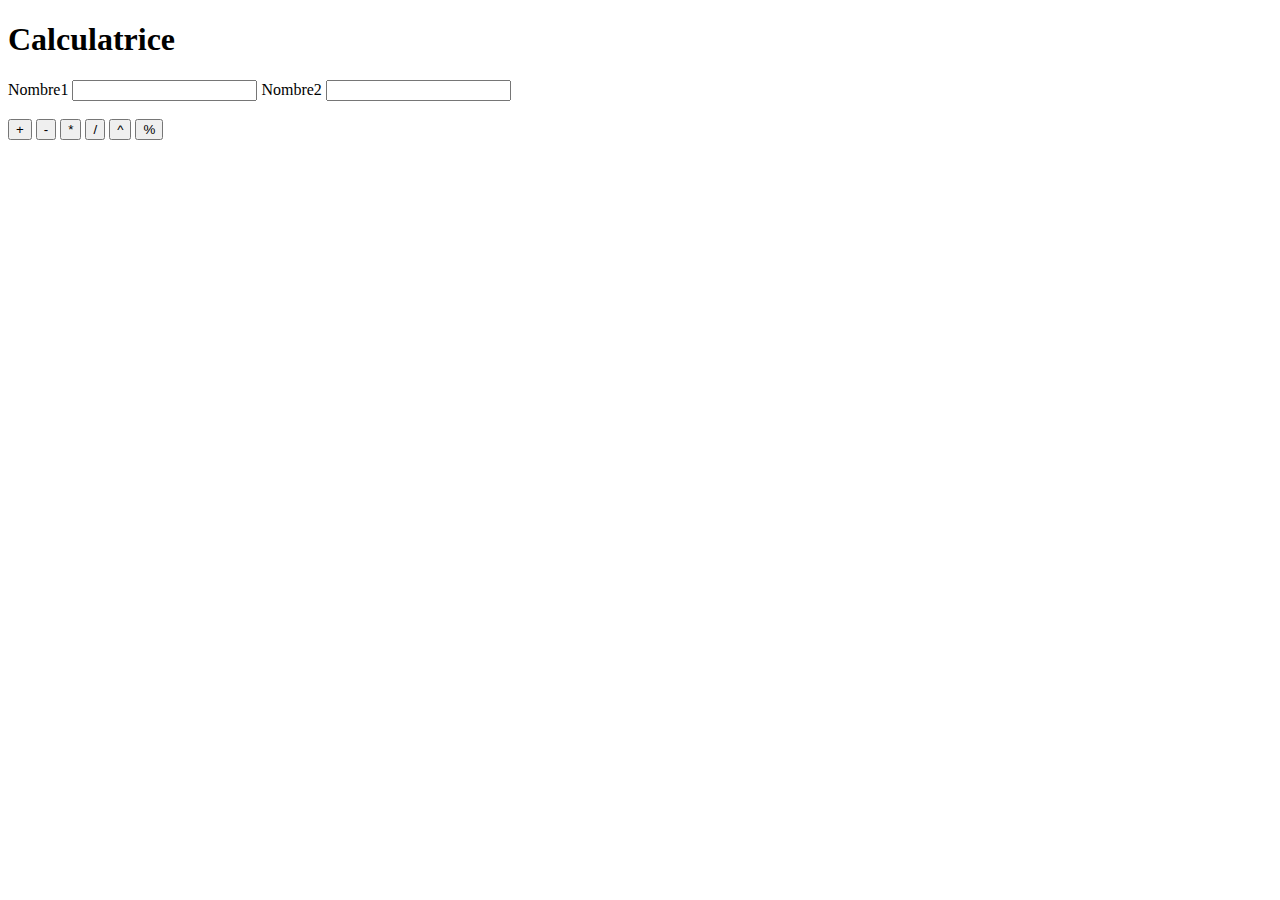
<file: Calculatrice.html>
<!DOCTYPE html>
<html>
<head>
  <meta charset="utf-8">
  <title>Modulo</title>
</head>
<body>
   <form>
    <h1>Calculatrice</h1>
    <!-- textbox pour le nombre1 et nombre 2 -->
    <label for="txtNombre1">Nombre1</label>
    <input type="text" id="txtNombre1">
    <label for="txtNombre2">Nombre2</label>
    <input type="text" id="txtNombre2">
    <br><br>

    <!-- bouton pour calculer -->
    <input type="button" id="btnCalcule" onclick="calculeAddition()"  value="+">
    <input type="button" id="btnCalcule" onclick="calculeSoustraction()"  value="-">
    <input type="button" id="btnCalcule" onclick="calculeMultiplication()"  value="*">
    <input type="button" id="btnCalcule" onclick="calculeDivision()"  value="/">
    <input type="button" id="btnCalcule" onclick="calculeExposant()"  value="^">
    <input type="button" id="btnCalcule" onclick="calculeModulo()"  value="%">
    
    <!-- Création d'une section pour l'affichage des résultats -->
    <div id="divAffiche"></div>
    
    <script>
        //fonction pour addition
        function calculeAddition() {
            //Chercher les données dans le formulaire
            var nombre1 = document.getElementById("txtNombre1").value;
            var nombre2 = document.getElementById("txtNombre2").value;

            var affiche = document.getElementById("divAffiche");
            
            //Constuire le message à afficher
            var message = "<br><br>" + nombre1 + " + " + nombre2 + " = " + (parseInt(nombre1) + parseInt(nombre2));
            
            //Afficher le message sur la page web
            affiche.innerHTML = message;
        }
        
        //fonction pour soustraction
        function calculeSoustraction() {
            //Chercher les données dans le formulaire
            var nombre1 = document.getElementById("txtNombre1").value;
            var nombre2 = document.getElementById("txtNombre2").value;

            var affiche = document.getElementById("divAffiche");
            
            //Constuire le message à afficher
            var message = "<br><br>" + nombre1 + " - " + nombre2 + " = " + (nombre1-nombre2);
            
            //Afficher le message sur la page web
            affiche.innerHTML = message;
        }
        
        //fonction pour multiplication
        function calculeMultiplication() {
            //Chercher les données dans le formulaire
            var nombre1 = document.getElementById("txtNombre1").value;
            var nombre2 = document.getElementById("txtNombre2").value;

            var affiche = document.getElementById("divAffiche");
            
            //Constuire le message à afficher
            var message = "<br><br>" + nombre1 + " * " + nombre2 + " = " + (nombre1*nombre2);
            
            //Afficher le message sur la page web
            affiche.innerHTML = message;
        }
        
        //fonction pour division
        function calculeDivision() {
            //Chercher les données dans le formulaire
            var nombre1 = document.getElementById("txtNombre1").value;
            var nombre2 = document.getElementById("txtNombre2").value;

            var affiche = document.getElementById("divAffiche");
            
            //Constuire le message à afficher
            var message = "<br><br>" + nombre1 + " / " + nombre2 + " = " + (nombre1/nombre2);
            
            //Afficher le message sur la page web
            affiche.innerHTML = message;
        }
        
        //fonction pour exposant
        function calculeExposant() {
            //Chercher les données dans le formulaire
            var nombre1 = document.getElementById("txtNombre1").value;
            var nombre2 = document.getElementById("txtNombre2").value;

            var affiche = document.getElementById("divAffiche");
            
            //Constuire le message à afficher
            var message = "<br><br>" + nombre1 + " ^ " + nombre2 + " = " + (nombre1**nombre2);
            
            //Afficher le message sur la page web
            affiche.innerHTML = message;
        }
        
        //fonction pour modulo
        function calculeModulo() {
            //Chercher les données dans le formulaire
            var nombre1 = document.getElementById("txtNombre1").value;
            var nombre2 = document.getElementById("txtNombre2").value;

            var affiche = document.getElementById("divAffiche");
            
            //Constuire le message à afficher
            var message = "<br><br>" + nombre1 + " % " + nombre2 + " = " + (nombre1%nombre2);
            
            //Afficher le message sur la page web
            affiche.innerHTML = message;
        }
    </script>
    
  </form>
</body>
</html>
</file>
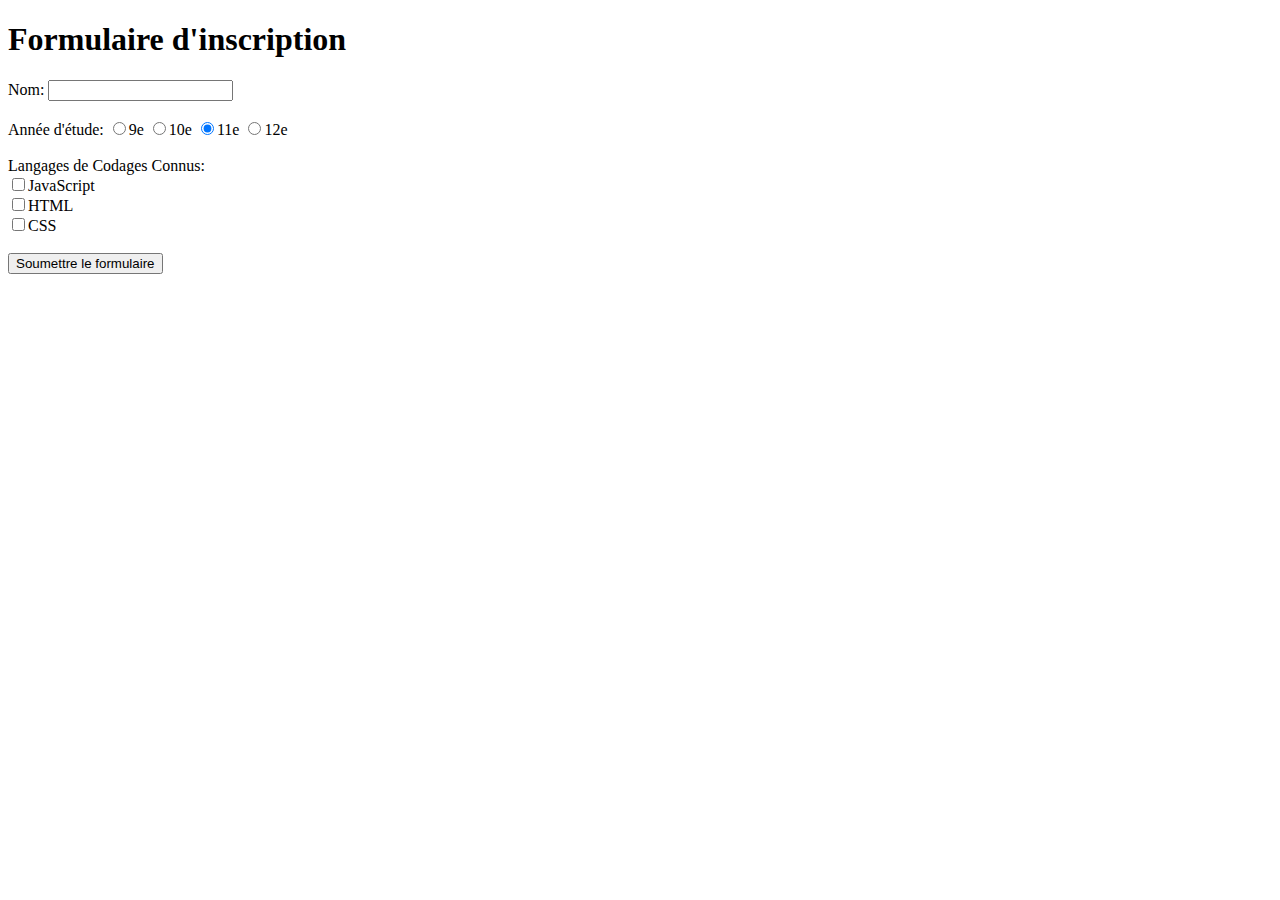
<file: Formulaire.html>
<!DOCTYPE html>
<html>
<head>
  <meta charset="utf-8">
  <title>Questions</title>
</head>
<body>
  <form>
     <h1>Formulaire d'inscription</h1>
    
    <!-- textbox pour le nom de l'élève -->
    <label for="txtNom">Nom:</label>
    <input type="text" id="txtNom">
    <br><br>
    
    <!-- radio button pour l'année d'étude secondaire -->
    <label for="radGrade">Année d'étude:</label>
    <input type="radio" name="annee" value="9e">9e
    <input type="radio" name="annee" value="10e">10e
    <input type="radio" name="annee" value="11e" checked>11e
    <input type="radio" name="annee" value="12e">12e
    <br><br>

    <!-- Checkbox pour les langages de  que tu connais -->
    <label for="chkLangues">Langages de Codages Connus:</label><br>
    <input type="checkbox" id="chkLangues" name="langues" value="Tu connais JavaScript">JavaScript<br>
    <input type="checkbox" id="chkLangues" name="langues" value="Tu connais HTML">HTML<br>
    <input type="checkbox" id="chkLangues" name="langues" value="Tu connais CSS">CSS<br><br>

    <!-- bouton pour soumettre le formulaire -->
    <input type="button" id="btnSoumet" onclick="soumettreFormulaire()"  value="Soumettre le formulaire">
    
    <!-- Création d'une section pour l'affichage des résultats -->
    <div id="divAffiche">
    </div>
    <script>
        function soumettreFormulaire() {
            //Chercher les données dans le formulaire
            var nom = document.getElementById("txtNom").value;
            var affiche = document.getElementById("divAffiche");
            //Pour déterminer lequel des radio buttons est coché
            var radiosAnnee = document.getElementsByName("annee");
            //Variable pour stocker l'année choisie
            var annee = "";
            for (var i = 0; i < radiosAnnee.length; i++) {
              if (radiosAnnee[i].checked) {
                  annee = radiosAnnee[i].value;
              }
            }
            //Pour déterminer lesquels des checkbox sont cochés
            var checkLangues = document.getElementsByName("langues");
            var messageCodes = "";
            for (var i=0; i < checkLangues.length; i++) {
              if (checkLangues[i].checked) {
                messageCodes += " " + checkLangues[i].value;
              }
            }
          
            //Construire le message à afficher
            var message = "<br><br>Votre nom est: " + nom + ".  " + "Tu es en " + annee + ". " + messageCodes  + ".";
            //Afficher le message sur la page web
            affiche.innerHTML = message;
        }
    </script>
  </form>
</body>
</html>
</file>
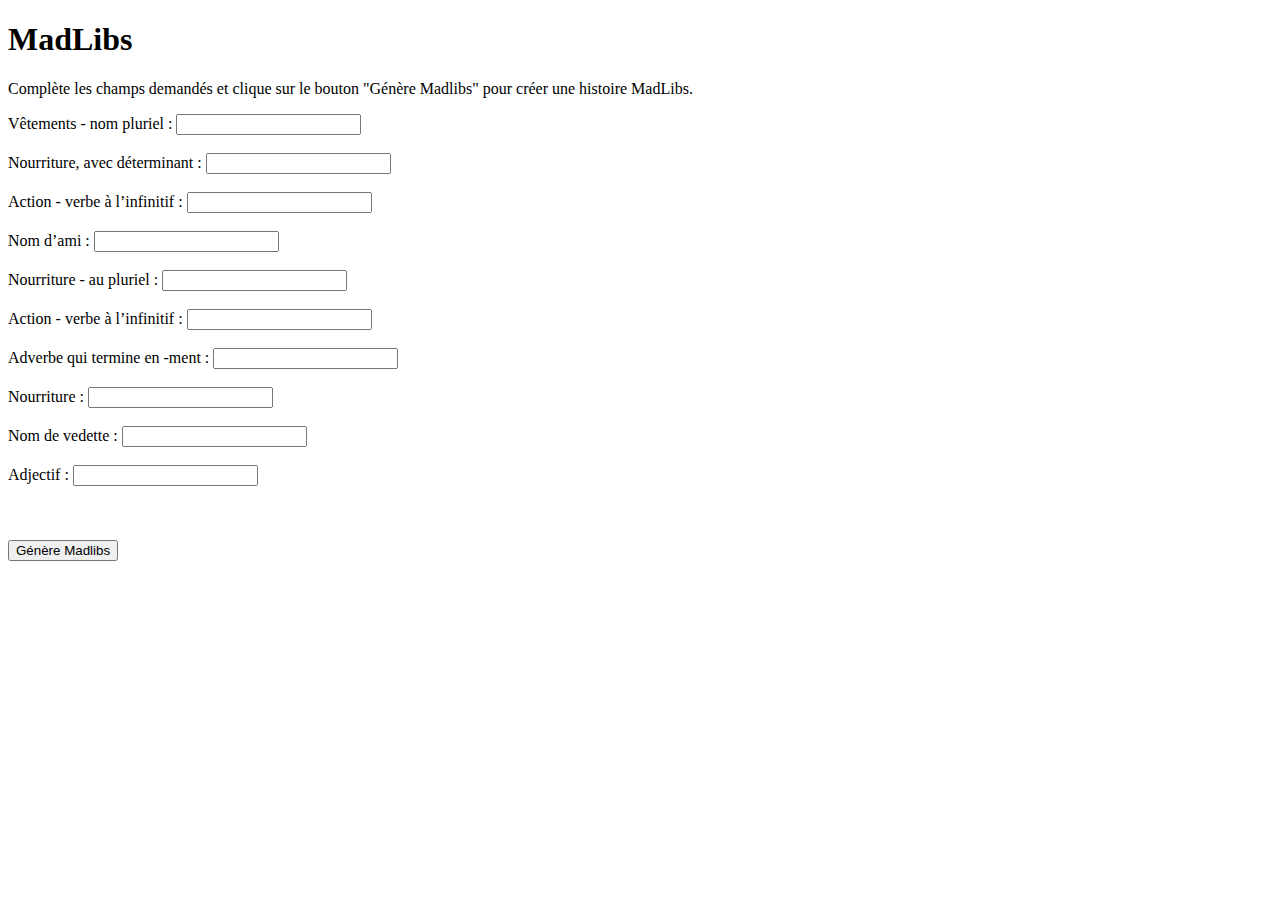
<file: MadLibs.html>
<!--- J’adore l’été !  Chaque jour, quand je suis en vacances, 
je me réveille, je mets mes ________________ (vêtements - nom pluriel), 
je me rend à la cuisine et je mange _________________ (nourriture, avec déterminant) 
pour déjeuner.  Ensuite, mon activité préféré est de _______________ 
(action - verbe à l’infinitif) avec mon ami __________________ (nom d’ami). 
À 14h, je dîne.  Je mange des _________________ (nourriture - au pluriel) ___________________ (adjectif).  
Durant l’après-midi, j’aime me rendre au parc et de ________________ (action - verbe à l’infinitif) 
_________________ (adverbe qui termine en -ment).  En soirée, je mange toujours du __________________ 
(nourriture) pour le souper.  Finalement, je me couche et je rêve de ______________________ (nom).  
Quel été _______________ (adjectif) !
-->

<!DOCTYPE html>
<html>
<head>
  <meta charset="utf-8">
  <title>Mad Libs</title>
</head>
<body>
  <!-- Formulaire de Madlibs -->
  <form>
    <h1>MadLibs</h1>
    <p>Complète les champs demandés et clique sur le bouton "Génère Madlibs" pour créer une histoire MadLibs.</p>
    <!-- textbox pour les nombres entrés -->
    <label for="txtVetement">Vêtements - nom pluriel : </label>
    <input type="text" id="txtVetement">
    <br><br>
    <label for="txtNourriture">Nourriture, avec déterminant : </label>
    <input type="text" id="txtNourriture">
    <br><br>
    <label for="txtAction">Action - verbe à l’infinitif : </label>
    <input type="text" id="txtAction">
    <br><br>
    <label for="txtNomAmi">Nom d’ami : </label>
    <input type="text" id="txtNomAmi">
    <br><br>
    <label for="txtNourriturePluriel">Nourriture - au pluriel : </label>
    <input type="text" id="txtNourriturePluriel">
    <br><br>
    <label for="txtAction2">Action - verbe à l’infinitif : </label>
    <input type="text" id="txtAction2">
    <br><br>
    <label for="txtAdverbe">Adverbe qui termine en -ment : </label>
    <input type="text" id="txtAdverbe">
    <br><br>
    <label for="txtNourritureEncore">Nourriture : </label>
    <input type="text" id="txtNourritureEncore">
    <br><br>
    <label for="txtNomVedette">Nom de vedette : </label>
    <input type="text" id="txtNomVedette">
    <br><br>
    <label for="txtAdjectif">Adjectif : </label>
    <input type="text" id="txtAdjectif">
    <br><br>
    
    <br><br>

    <!-- bouton de création de Madlib -->
    <input type="button" id="btnMadlib" onclick="genereMadlibs()"  value="Génère Madlibs">
    
    <!-- Création d'une section pour l'affichage des résultats -->
    <div id="divAffiche">
        
    </div>
    <script>
        function genereMadlibs() {
            //Chercher les données dans le formulaire
            var vetement = document.getElementById("txtVetement").value;
            var nourriture = document.getElementById("txtNourriture").value;
            var action = document.getElementById("txtAction").value;
            var nomAmi = document.getElementById("txtNomAmi").value;
            var nourriturePluriel = document.getElementById("txtNourriturePluriel").value;
            var action2 = document.getElementById("txtAction2").value;
            var adverbe = document.getElementById("txtAdverbe").value;
            var nourritureEncore = document.getElementById("txtNourritureEncore").value;
            var nomVedette = document.getElementById("txtNomVedette").value;
            var adjectif = document.getElementById("txtAdjectif").value;

            //pour afficher les résultats
            var affiche = document.getElementById("divAffiche");
        
            //Construire le message à afficher
            var message = "<br><hr><br>J’adore l’été !  Chaque jour, quand je suis en vacances, " + "je me réveille, je mets mes " + vetement + " (vêtements - nom pluriel), je me rend à la cuisine et je mange " + nourriture + " (nourriture, avec déterminant) pour déjeuner.  Ensuite, mon activité préféré est de " + action + " (action - verbe à l’infinitif) avec mon ami " + nomAmi + " (nom d’ami). À 14h, je dîne.  Je mange des " + nourriturePluriel + " (nourriture - au pluriel). Durant l’après-midi, j’aime me rendre au parc et de " + action2 + " (action - verbe à l’infinitif) " + adverbe + " (adverbe qui termine en -ment).  En soirée, je mange toujours du " + nourritureEncore + " (nourriture) pour le souper.  Finalement, je me couche et je rêve de " + nomVedette + " (nom vedette).  Quel été " + adjectif + " (adjectif) !";
            
            //Afficher le message sur la page web
            affiche.innerHTML = message;
        }
    </script>
  </form>
</body>
</html>
</file>
